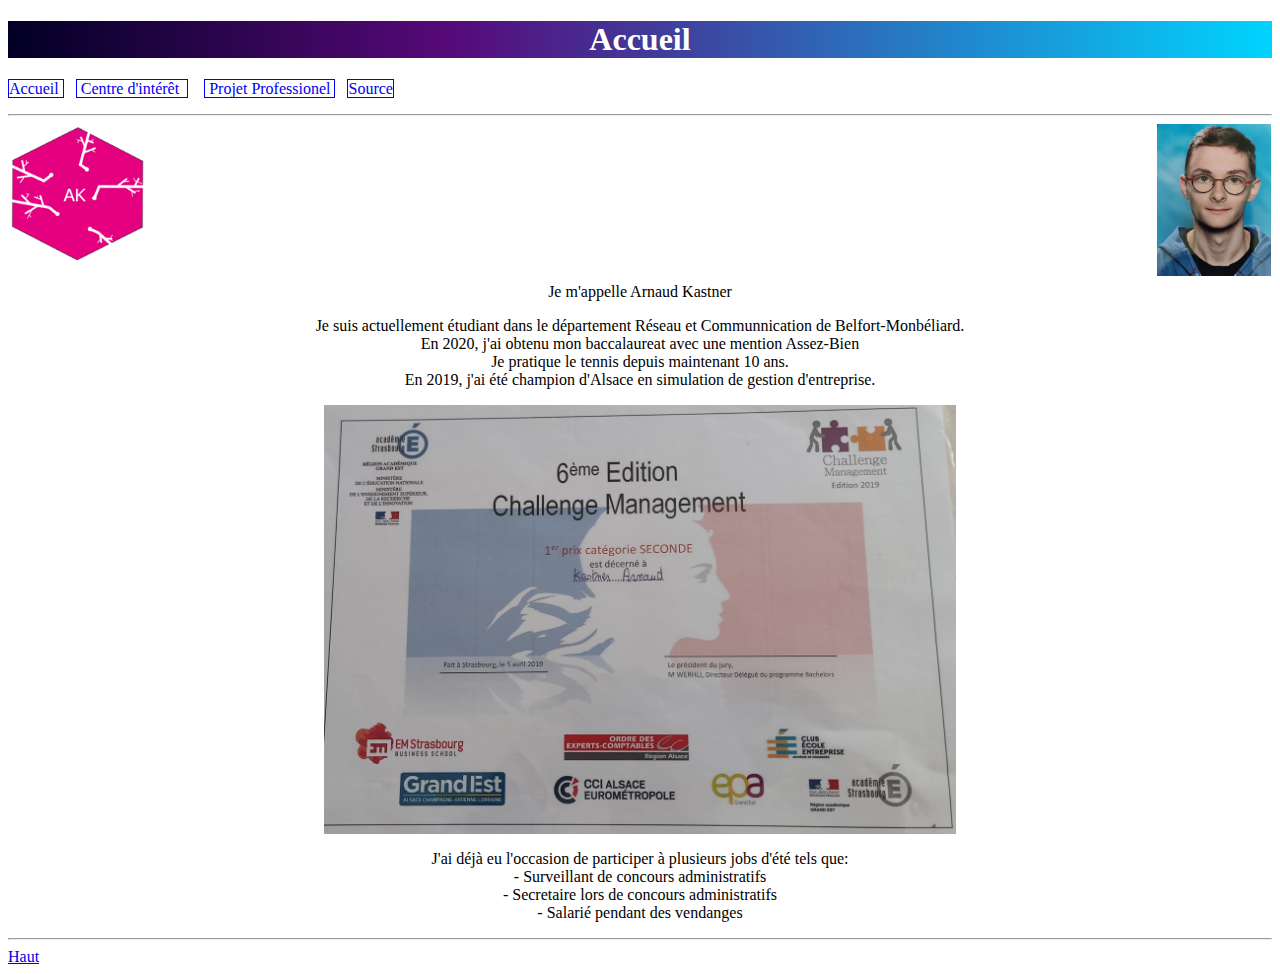
<file: sae14/acceuil.html>
<!DOCTYPE html>
<html lang="fr" dir="ltr">
  <head>
    <meta charset="utf-8">
    <link rel="stylesheet" href="acceuil.css">
  <link rel="stylesheet" href="global.css">
    <link rel="shortcut icon" href="favicon.ico">
    <title>Accueil</title>
  </head>
  <body>

    <h1>Accueil</h1>

    <p><a class="table" href="acceuil.html"> Accueil  </a> &nbsp;&nbsp;&nbsp;<a class="table" href="centre-interet.html"> Centre d'intérêt &nbsp;</a>  &nbsp;&nbsp;&nbsp;<a class="table" href="ppeng.html"> Projet Professionel </a> &nbsp;&nbsp;&nbsp;<a class="table" href="source.html">Source</a> </p>
  <hr>
<img class="logo" src="logo.png" alt="logo.png" style="display:inline-block"> <!-- j'ai réalisé le logo moi-même, sur un logiciel de dessin. Il n'y aura donc pas de source pour cette image. -->
<img id="rbigpic" src="moi.jpg" alt="moi.jpg" style="display:inline-block"> <!-- Pas besoin de source non plus pour cette image car elle m'appartient-->

<p class="texte"> Je m'appelle Arnaud Kastner</p>
<p  class="texte">Je suis actuellement étudiant dans le département Réseau et Communnication de Belfort-Monbéliard.
<br>
En 2020, j'ai obtenu mon baccalaureat avec une mention Assez-Bien
<br>
Je pratique le tennis depuis maintenant 10 ans.
<br>
En 2019, j'ai été champion d'Alsace en simulation de gestion d'entreprise.
</p>
<img id="bigpic" src="diplome.jpg" alt=""><!-- Pas besoin de source non plus pour cette image car elle m'appartient-->
<p class="texte">J'ai déjà eu l'occasion de participer à plusieurs jobs d'été tels que:
<br>
  - Surveillant de concours administratifs
<br>
  - Secretaire lors de concours administratifs
<br>
  - Salarié pendant des vendanges

 </p>
<hr>
<a href="acceuil.html">Haut</a>

  </body>
</html>
</file>
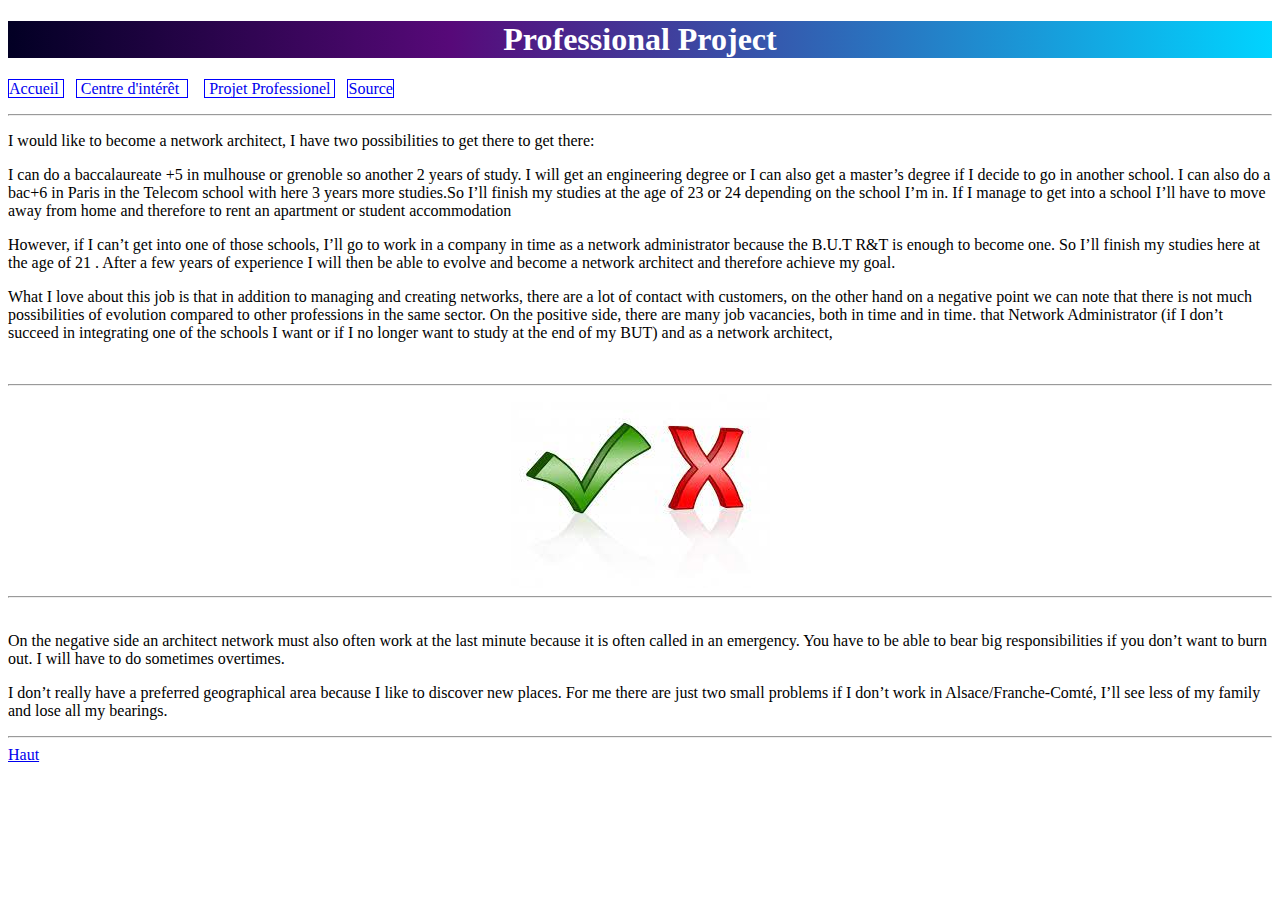
<file: sae14/ppeng.html>
<!DOCTYPE html>
<html lang="en" dir="ltr">
  <head>
    <meta charset="utf-8">
    <title>Professional Project</title>
  <link rel="stylesheet" href="global.css">
    <link rel="shortcut icon" href="favicon.ico">
  </head>

  <body>
    <h1>Professional Project</h1>

    <p><a class="table" href="acceuil.html"> Accueil  </a> &nbsp;&nbsp;&nbsp;<a class="table" href="centre-interet.html"> Centre d'intérêt &nbsp;</a>  &nbsp;&nbsp;&nbsp;<a class="table" href="ppeng.html"> Projet Professionel </a> &nbsp;&nbsp;&nbsp;<a class="table" href="source.html">Source</a> </p>
<hr>
    <p>I would like to become a network architect, I have two possibilities to get there to get there:</p>
<p>
    I can do a baccalaureate +5 in mulhouse or grenoble so another 2 years of study.
  I will get an engineering degree or I can also get a master’s degree if I decide to go
  in another school. I can also do a bac+6 in Paris in the Telecom school with here 3 years
  more studies.So I’ll finish my studies at the age of 23 or 24 depending on the school I’m in.
If I manage to get into a school I’ll have to move away from home and therefore to rent an apartment or student accommodation</p>

    <p>However, if I can’t get into one of those schools, I’ll go to work in a company in
    time as a network administrator because the B.U.T R&T is enough to become one. So I’ll finish my studies here
    at the age of 21 .
    After a few years of experience I will then be able to evolve and become a network architect and therefore
    achieve my goal.</p>


<p> What I love about this job is that in addition to managing and creating networks, there are a lot of
contact with customers, on the other hand on a negative point we can note that there is not much
 possibilities of evolution compared to other professions in the same sector.
On the positive side, there are many job vacancies, both in time and in time.
that Network Administrator  (if I don’t succeed in integrating one of the schools I want or if I
no longer want to study at the end of my BUT) and as a network architect,
</p><br>
<hr>
<img class="centre" src="+-.jpeg" alt="">
<hr>
<p>

  <br>On the negative side an architect network must also often work at the last minute because it is often called in an emergency. You have to be able to bear big responsibilities if you don’t want to burn
out. I will have to do sometimes overtimes.
</p>
<p>I don’t really have a preferred geographical area because I like to discover new places. For me there are just two small problems if I don’t work in Alsace/Franche-Comté, I’ll see less of my family and lose all my bearings.</p>
<hr>



<a  href="ppeng.html">Haut</a>
  </body>
</html>
</file>
<file: sae14/acceuil.css>
img.logo{
display: inline-block;
margin-left:auto;
  width: 11%

}
p.texte{
  text-align: center;
}
h3{
  text-decoration: underline;
}
#bigpic{
width: 50%;

display:block;
margin-right: auto;
margin-left: auto;
}
#rbigpic{
  float: right;
width: 9%;
display: inline-block;
display:block;
margin-right: 1px;
margin-left: auto;
}
</file>
<file: sae14/global.css>
h1{
  background: rgb(2,0,36);
  background: linear-gradient(90deg, rgba(2,0,36,1) 0%, rgba(87,9,121,1) 35%, rgba(0,212,255,1) 100%);
  color: white;
  text-align: center;
}
img.centre{
  display:block;
  margin-right: auto;
  margin-left: auto;

}
h5{
  text-align: right;
}
a.table{
  border-color: black;
  border-style: solid;
text-align: center;
  border-width:1px;
  border-color: blue;
  text-decoration: none;
}
video{
  width: 20%;
}
table{
  border-style: solid;
  border-width:1px;
}
</file>
